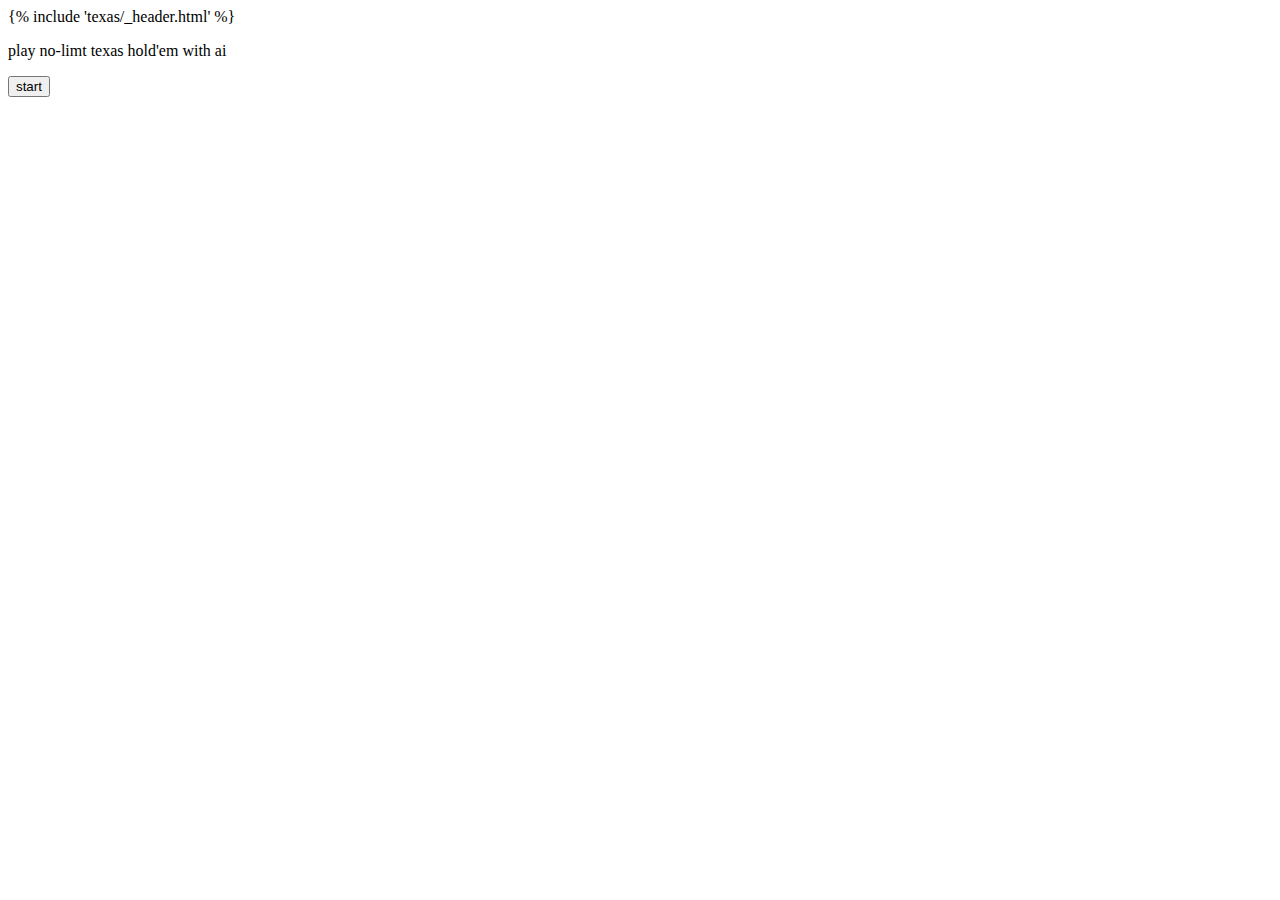
<file: texas/templates/texas/choose.html>
<!DOCTYPE html>
<html>
  <head>
    <script src="http://apps.bdimg.com/libs/jquery/1.11.1/jquery.min.js"></script>
  </head>
  <body>
  	{% include 'texas/_header.html' %}
  	
    <p>play no-limt texas hold'em with ai</p>
    <form action="/texas/start" method="get">
      <input type="submit" id="start" value="start" />
    </form>
  </body>
</html>
</file>
